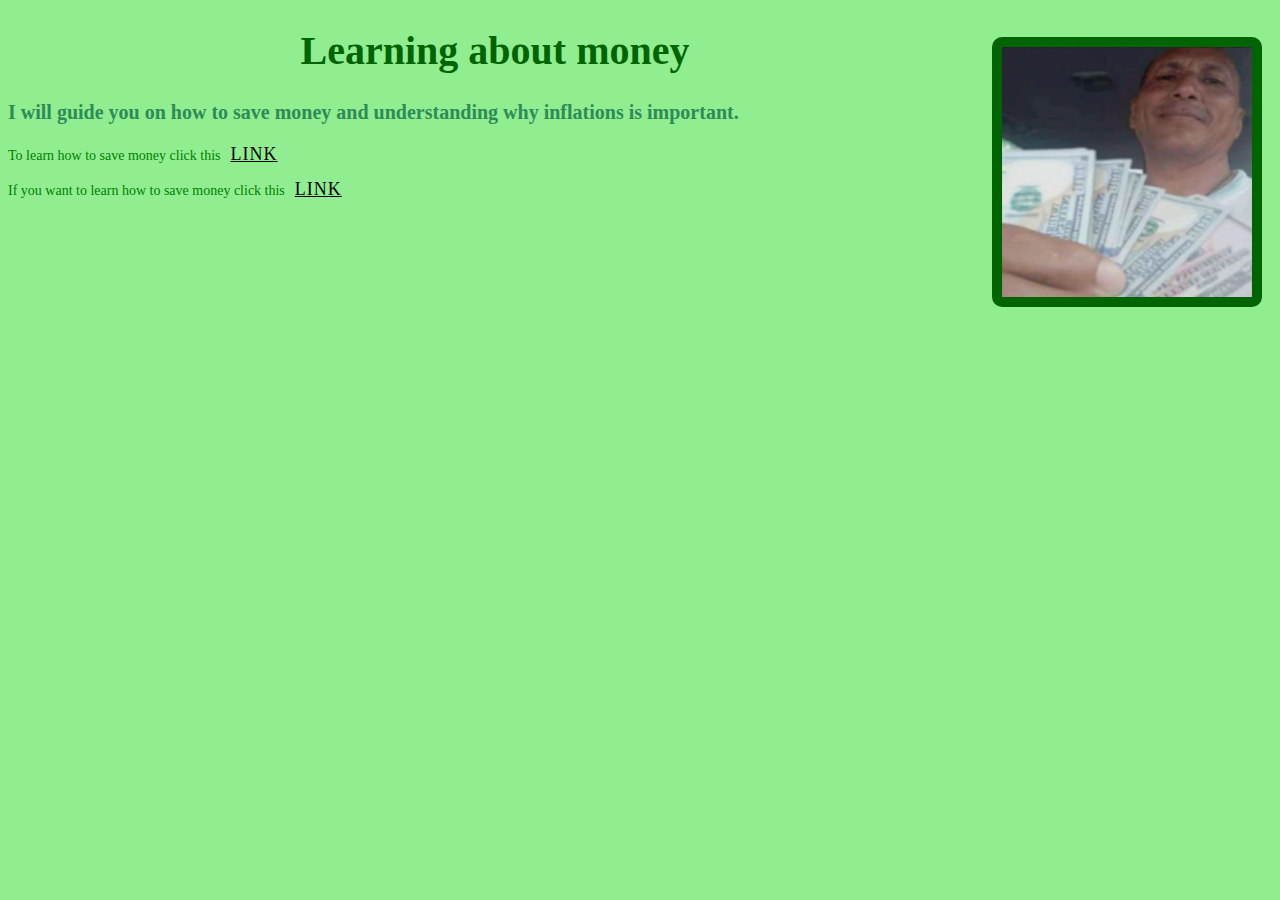
<file: index.html>
<!DOCTYPE html>
<html>
  <head>
    <link rel="stylesheet" href="style.css">
  </head>
  <body>
    <div class="intro">
      <img src="money.jpg" alt="money"> 
    </div>
    <h1>Learning about money</h1>
    <h3> I will guide you on how to save money and understanding why inflations is important.</h3>


    <p>To learn how to save money click this<a href="save.html">LINK</a></p> 
    <p> If you want to learn how to save money click this<a href="inflations.html">LINK</a></p>
    
  </body>
</html>
</file>
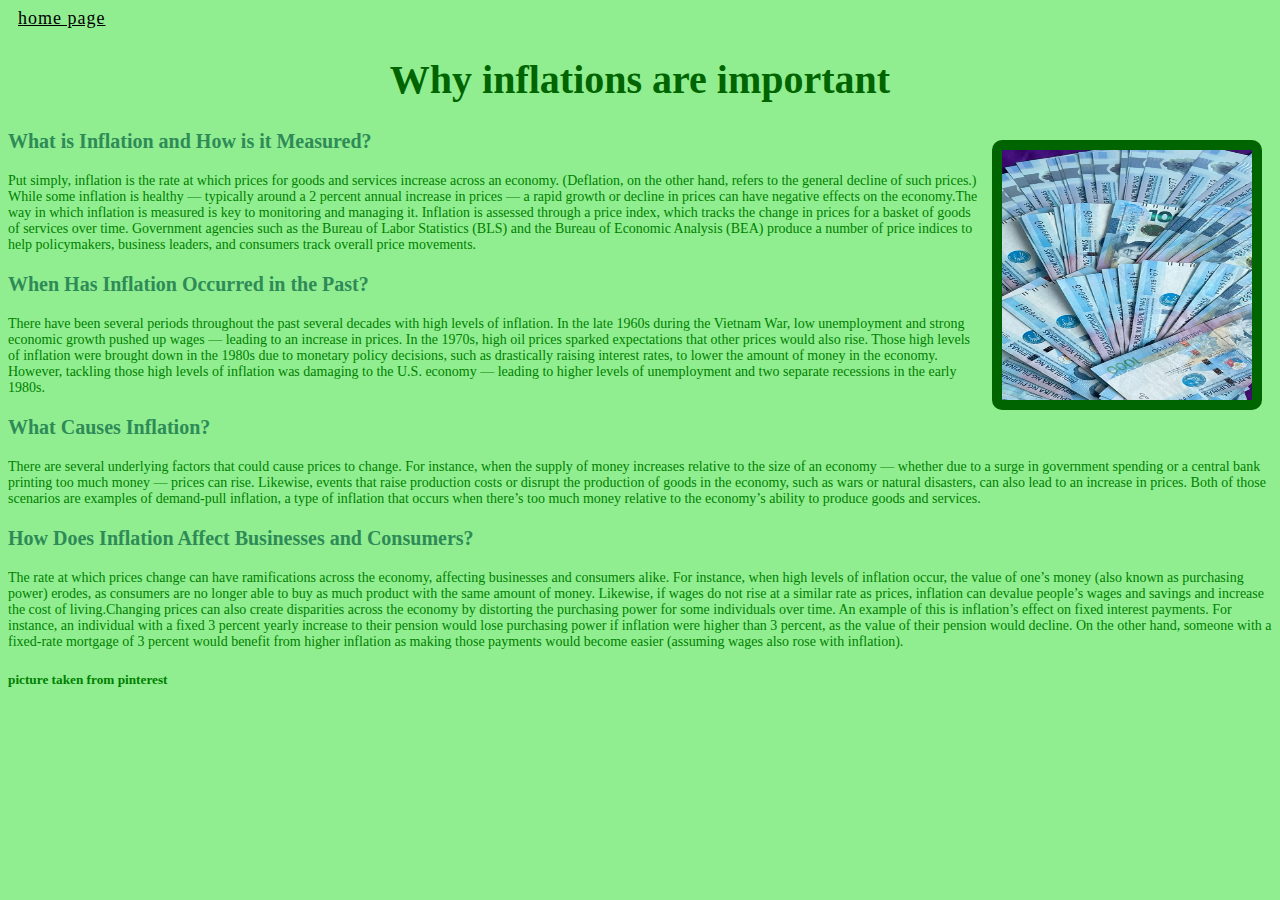
<file: inflations.html>
<!DOCTYPE html>
<html>
  <head>

    <!--style.css-->

    <link rel="stylesheet" href="style.css">

  </head>
  <body>

    <a href="index.html">home page</a>

    <!--Title-->

    <h1>Why inflations are important</h1>

    <!--class-->

    <div class="image-card">
      <div class="image">
        <img src="inflations.jpg" alt="inflations">
      </div>
      <div class="info">

        <!--information 1-->

        <h3>What is Inflation and How is it Measured?</h3>

        <p>Put simply, inflation is the rate at which prices for goods and services increase across an economy. (Deflation, on the other hand, refers to the general decline of such prices.) While some inflation is healthy — typically around a 2 percent annual increase in prices — a rapid growth or decline in prices can have negative effects on the economy.The way in which inflation is measured is key to monitoring and managing it. Inflation is assessed through a price index, which tracks the change in prices for a basket of goods of services over time. Government agencies such as the Bureau of Labor Statistics (BLS) and the Bureau of Economic Analysis (BEA) produce a number of price indices to help policymakers, business leaders, and consumers track overall price movements.</p>

      </div>
    </div>

    <!--information 2--> 

    <h3>When Has Inflation Occurred in the Past?</h3>

    <p>There have been several periods throughout the past several decades with high levels of inflation. In the late 1960s during the Vietnam War, low unemployment and strong economic growth pushed up wages — leading to an increase in prices. In the 1970s, high oil prices sparked expectations that other prices would also rise. Those high levels of inflation were brought down in the 1980s due to monetary policy decisions, such as drastically raising interest rates, to lower the amount of money in the economy. However, tackling those high levels of inflation was damaging to the U.S. economy — leading to higher levels of unemployment and two separate recessions in the early 1980s.</p>

    <!--information 3--> 

    <h3>What Causes Inflation?</h3>

    <p>There are several underlying factors that could cause prices to change. For instance, when the supply of money increases relative to the size of an economy — whether due to a surge in government spending or a central bank printing too much money — prices can rise. Likewise, events that raise production costs or disrupt the production of goods in the economy, such as wars or natural disasters, can also lead to an increase in prices. Both of those scenarios are examples of demand-pull inflation, a type of inflation that occurs when there’s too much money relative to the economy’s ability to produce goods and services.</p>

    <!--information 4 -->

    <h3>How Does Inflation Affect Businesses and Consumers?</h3>

    <p>The rate at which prices change can have ramifications across the economy, affecting businesses and consumers alike. For instance, when high levels of inflation occur, the value of one’s money (also known as purchasing power) erodes, as consumers are no longer able to buy as much product with the same amount of money. Likewise, if wages do not rise at a similar rate as prices, inflation can devalue people’s wages and savings and increase the cost of living.Changing prices can also create disparities across the economy by distorting the purchasing power for some individuals over time. An example of this is inflation’s effect on fixed interest payments. For instance, an individual with a fixed 3 percent yearly increase to their pension would lose purchasing power if inflation were higher than 3 percent, as the value of their pension would decline. On the other hand, someone with a fixed-rate mortgage of 3 percent would benefit from higher inflation as making those payments would become easier (assuming wages also rose with inflation).</p>

    <!--credit-->

    <h5>picture taken from pinterest</h5>
  </body>
</html>
</file>
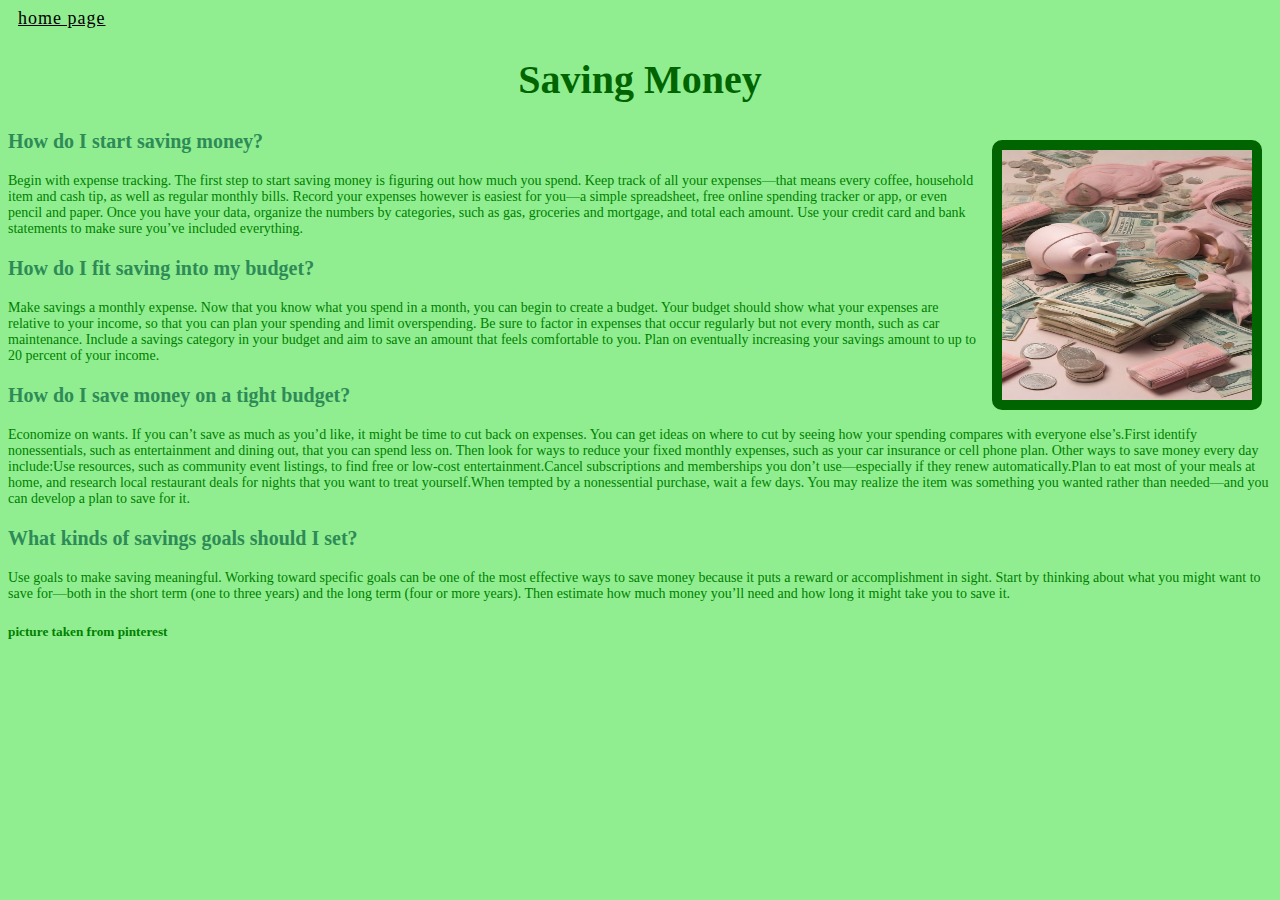
<file: save.html>
<!DOCTYPE html>
<html>
  <head>

    <!--style.css-->

    <link rel="stylesheet" href="style.css">

  </head>
  <body>

    <a href="index.html">home page</a>

    <!--Title-->

    <h1>Saving Money</h1>

    <!--class-->

    <div class="image-card">
      <div class="image">
        <img src="save.jpg" alt="save">
      </div>
      <div class="info">

        <!--information 1-->

        <h3>How do I start saving money?</h3>

        <p>Begin with expense tracking. The first step to start saving money is figuring out how much you spend. Keep track of all your expenses—that means every coffee, household item and cash tip, as well as regular monthly bills. Record your expenses however is easiest for you—a simple spreadsheet, free online spending tracker or app, or even pencil and paper. Once you have your data, organize the numbers by categories, such as gas, groceries and mortgage, and total each amount. Use your credit card and bank statements to make sure you’ve included everything.

        </p>

      </div>
    </div>

    <!--information 2--> 

    <h3>How do I fit saving into my budget?</h3>

    <p>Make savings a monthly expense. Now that you know what you spend in a month, you can begin to create a budget. Your budget should show what your expenses are relative to your income, so that you can plan your spending and limit overspending. Be sure to factor in expenses that occur regularly but not every month, such as car maintenance. Include a savings category in your budget and aim to save an amount that feels comfortable to you. Plan on eventually increasing your savings amount to up to 20 percent of your income.</p>

    <!--information 3--> 

    <h3>How do I save money on a tight budget?</h3>

    <p>Economize on wants. If you can’t save as much as you’d like, it might be time to cut back on expenses. You can get ideas on where to cut by seeing how your spending compares with everyone else’s.First identify nonessentials, such as entertainment and dining out, that you can spend less on. Then look for ways to reduce your fixed monthly expenses, such as your car insurance or cell phone plan. Other ways to save money every day include:Use resources, such as community event listings, to find free or low-cost entertainment.Cancel subscriptions and memberships you don’t use—especially if they renew automatically.Plan to eat most of your meals at home, and research local restaurant deals for nights that you want to treat yourself.When tempted by a nonessential purchase, wait a few days. You may realize the item was something you wanted rather than needed—and you can develop a plan to save for it.</p>

    <!--information 4 -->

    <h3>What kinds of savings goals should I set?</h3>

    <p>Use goals to make saving meaningful. Working toward specific goals can be one of the most effective ways to save money because it puts a reward or accomplishment in sight. Start by thinking about what you might want to save for—both in the short term (one to three years) and the long term (four or more years). Then estimate how much money you’ll need and how long it might take you to save it.</p>

    <!--credit-->

    <h5>picture taken from pinterest</h5>
  </body>
</html>
</file>
<file: style.css>
/*body style*/

body {
  background:lightgreen;


/*image style*/

img{
  float: right;
  width: 250px;
  margin: 10px;
  border-color:darkgreen;
  border-width: 10px;
  border-style: solid;
  border-radius: 10px;
  height:250px;
}

/*Tittle style*/

h1 {
  color:darkgreen;
  font-family:fantasy;
  font-size:40px;
  text-align: center;
}

/*Tittle style*/

h3{
  color:seagreen;
  font-family:fantasy;
  font-size:20px;
  text-align:left;
}

/*paragraph style*/

p {
  color:green;
  font-family: sans-serif,;
  font-size: 14px;
  text-align: left;
}

/* div style to center links */
.links {
  text-align: center;
  margin-bottom: 50px;
}

/*link special styling */
a:hover {
  color:darkblue;
  font-size: 24px;
  text-decoration-style: wavy;
}

/*link special styling */
a:active {
  color:darkgreen;
  text-decoration-color:darkgreen;

}

/*link style */
a {
  font-family:fantasy;
  letter-spacing: 1px;
  font-size: 18px;
  color:black;
  margin: 10px;
}
h4{
  color:darkgreen;
  font-family:fantasy;
  text-align:left;
}

h5{
  color:green;
  font-family:fantasy;
  text-align:left;
}
</file>
